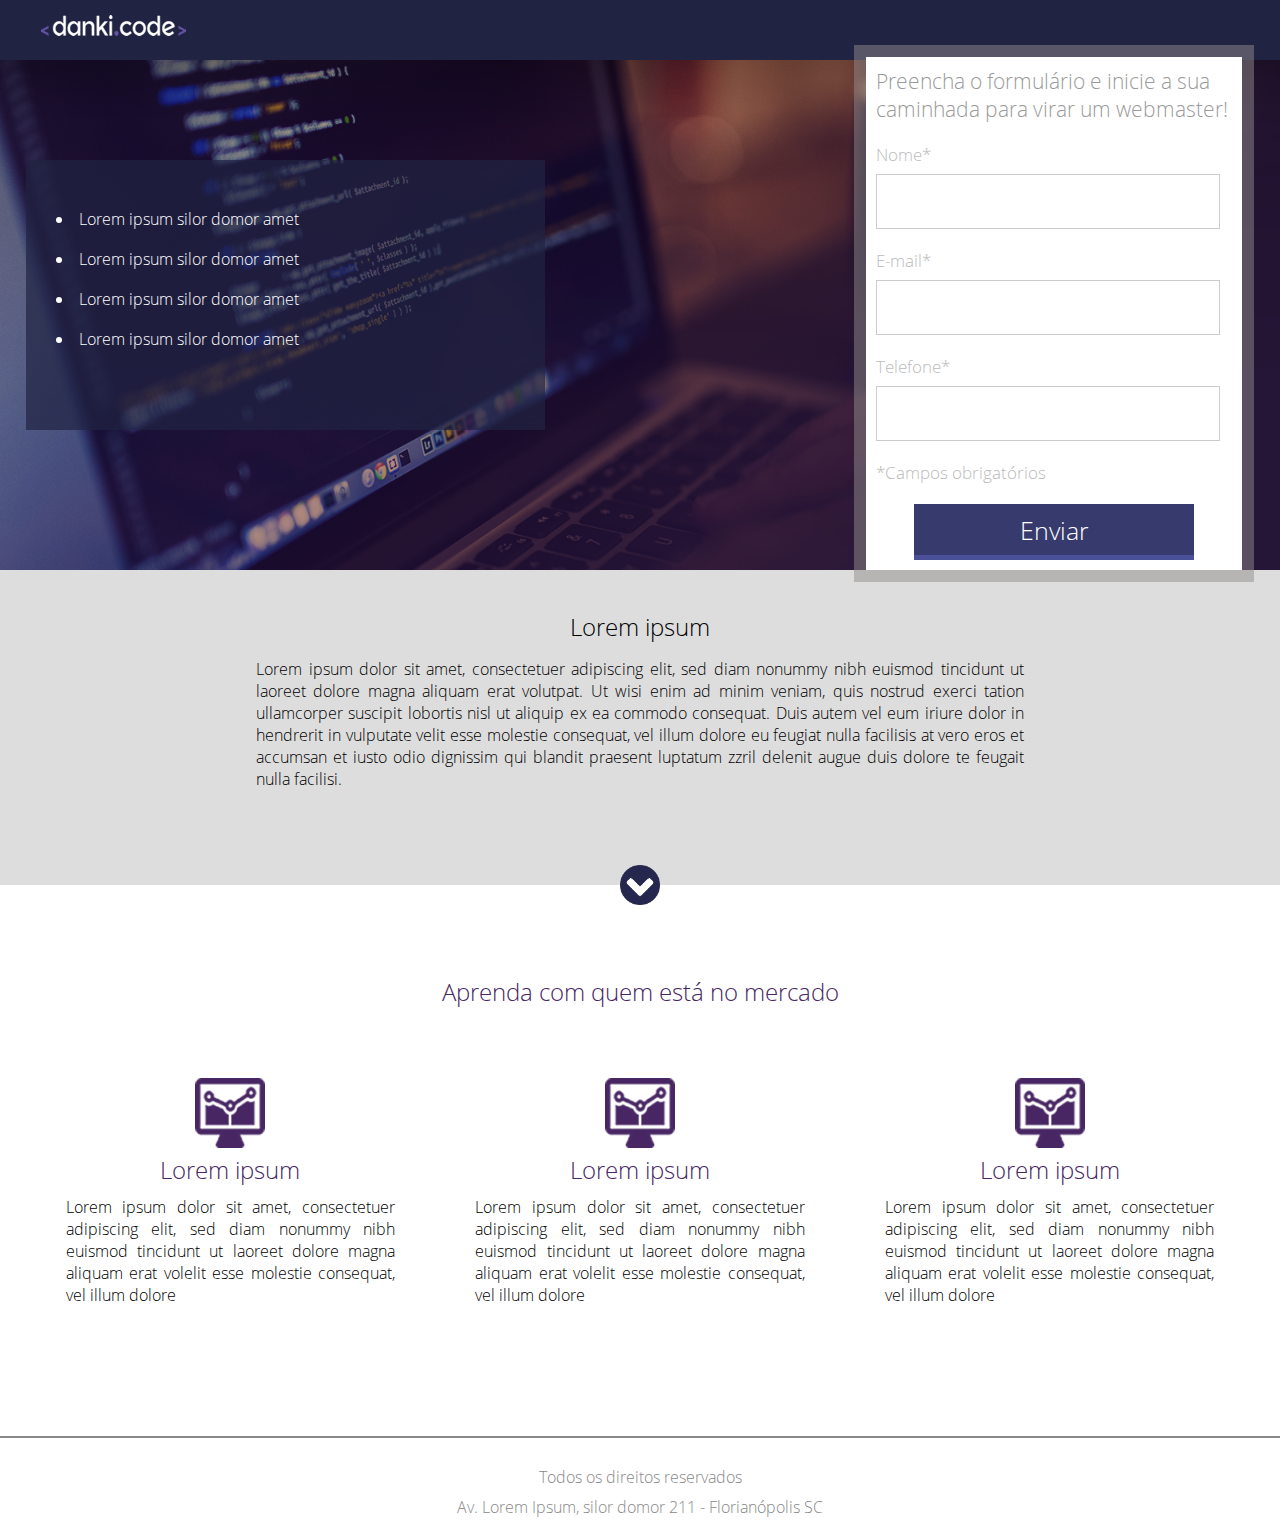
<file: Index.html>
<!doctype html>
<html>

<head>
  <title>projeto-1-danki-code</title>
  <link href="css/style.css" type="text/css" rel="stylesheet" />
  <meta charset="utf-8" />
</head>

<body>



  <div class="header">
    <div class="center">
      <img src="images/logo.png" />
    </div><!--center-->
  </div><!--header-->

  <div class="container-banner">
    <div class="center">
      <div>
        <div class="container-list">
          <ul>
            <li>Lorem ipsum silor domor amet</li>
            <li>Lorem ipsum silor domor amet</li>
            <li>Lorem ipsum silor domor amet</li>
            <li>Lorem ipsum silor domor amet</li>
          </ul>
        </div><!--container-list-->
      </div>
      <div>
        <div class="form">
          <h2>Preencha o formulário e inicie a sua
            caminhada para virar um webmaster!</h2>
          <form>
            <div class="input-container">
              <span>Nome*</span>
              <input type="text" name="nome" required />
            </div><!--input-container-->

            <div class="input-container">
              <span>E-mail*</span>
              <input type="text" name="nome" required />
            </div><!--input-container-->

            <div class="input-container">
              <span>Telefone*</span>
              <input type="text" name="nome" required />
            </div><!--input-container-->

            <p class="warning">*Campos obrigatórios</p>

            <div class="input-submit-container">
              <input type="submit" name="acao" value="Enviar">
            </div><!--input-submit-container-->
          </form>
        </div><!--form-->
      </div>
      <div class="clear"></div><!--clear-->
    </div><!--center-->
  </div><!--container-banner-->

  <div class="container-2">
    <div class="center">
      <h2>Lorem ipsum</h2>
      <p>Lorem ipsum dolor sit amet, consectetuer adipiscing elit, sed diam nonummy nibh euismod tincidunt ut
        laoreet dolore magna aliquam erat volutpat. Ut wisi enim ad minim veniam, quis nostrud exerci tation
        ullamcorper suscipit lobortis nisl ut aliquip ex ea commodo consequat. Duis autem vel eum iriure dolor
        in hendrerit in vulputate velit esse molestie consequat, vel illum dolore eu feugiat nulla facilisis at
        vero eros et accumsan et iusto odio dignissim qui blandit praesent luptatum zzril delenit augue duis
        dolore te feugait nulla facilisi.</p>
    </div><!--center-->

    <div class="arrow"></div>


  </div><!--container-2-->


  <div class="section-1">
    <div class="center">
      <h2>Aprenda com quem está no mercado</h2>

      <div class="container-section">

        <div class="container-single">
          <div><img src="images/icon.png" /></div>
          <div class="text-container-single">
            <h2>Lorem ipsum</h2>
            <p>Lorem ipsum dolor sit amet, consectetuer adipiscing elit, sed diam nonummy nibh euismod
              tincidunt ut laoreet dolore magna aliquam erat volelit esse molestie consequat, vel illum
              dolore</p>
          </div><!--text-container-single-->
        </div><!--container--single-->

        <div class="container-single">
          <div><img src="images/icon.png" /></div>
          <div class="text-container-single">
            <h2>Lorem ipsum</h2>
            <p>Lorem ipsum dolor sit amet, consectetuer adipiscing elit, sed diam nonummy nibh euismod
              tincidunt ut laoreet dolore magna aliquam erat volelit esse molestie consequat, vel illum
              dolore</p>
          </div><!--text-container-single-->
        </div><!--container--single-->

        <div class="container-single">
          <div><img src="images/icon.png" /></div>
          <div class="text-container-single">
            <h2>Lorem ipsum</h2>
            <p>Lorem ipsum dolor sit amet, consectetuer adipiscing elit, sed diam nonummy nibh euismod
              tincidunt ut laoreet dolore magna aliquam erat volelit esse molestie consequat, vel illum
              dolore</p>
          </div><!--text-container-single-->
        </div><!--container--single-->
        <div class="clear"></div>
      </div><!--container-section-->

    </div><!--center-->
  </div><!--section-1-->

  <div class="footer">

    <p>Todos os direitos reservados</p>
    <p>Av. Lorem Ipsum, silor domor 211 - Florianópolis SC</p>
  </div><!--footer-->

</body>

</html>
</file>
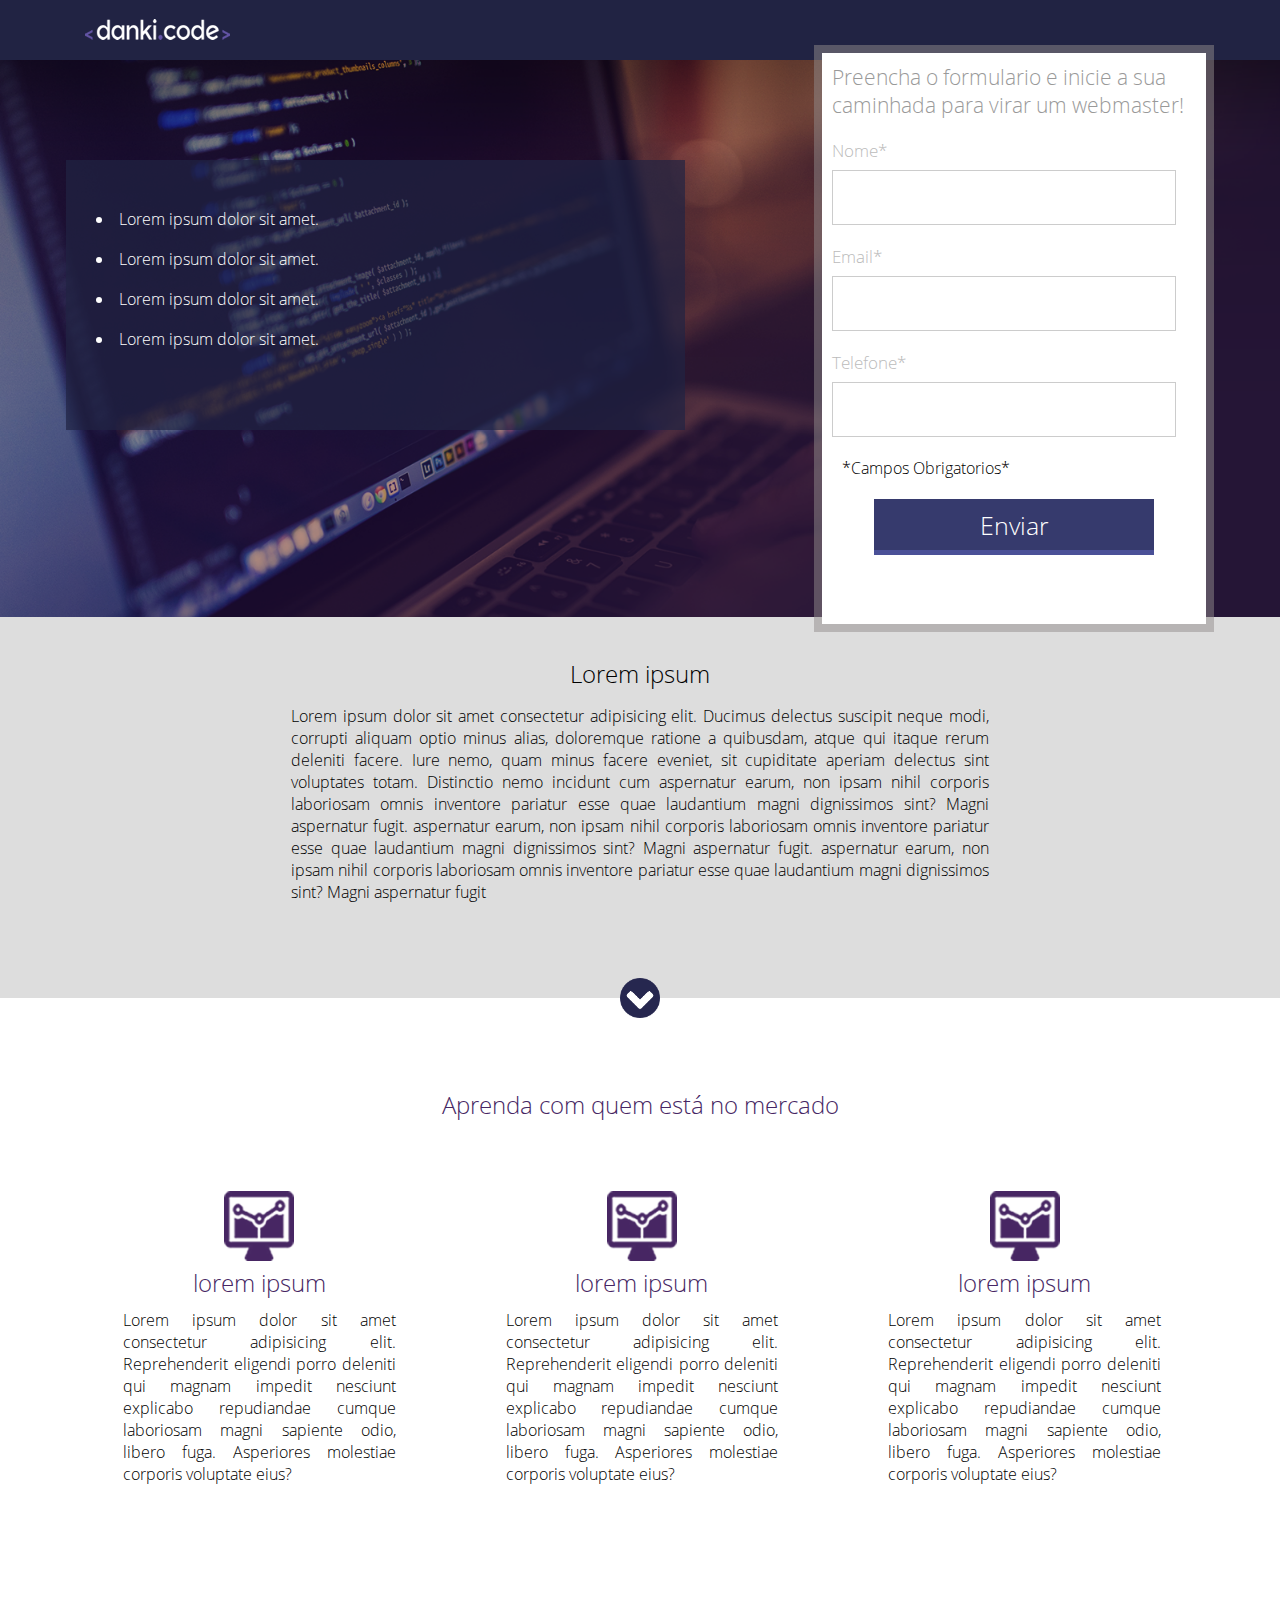
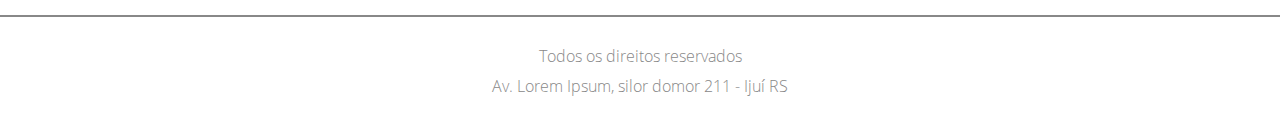
<file: Projeto_01 - responsivo 1.0/Index.html>
<!DOCTYPE html>
<html lang="en">
  <head>
    <meta charset="UTF-8" />
    <meta http-equiv="X-UA-Compatible" content="IE=edge" />
    <meta name="viewport" content="width=device-width, initial-scale=1.0" />
    <title>Landin Page danki.code</title>
    <link rel="stylesheet" href="css/style.css" type="text/css" />
  </head>
  <body>
    <div class="header">
      <div class="center">
        <img src="images/logo.png" />
      </div>
      <!--center-->
    </div>
    <!--header-->

    <div class="container-banner">
      <div class="center">
        <div class="container-list">
          <ul>
            <li>Lorem ipsum dolor sit amet.</li>
            <li>Lorem ipsum dolor sit amet.</li>
            <li>Lorem ipsum dolor sit amet.</li>
            <li>Lorem ipsum dolor sit amet.</li>
          </ul>
        </div>
        <!--container-list-->
        <div class="form">
          <h2>
            Preencha o formulario e inicie a sua caminhada para virar um
            webmaster!
          </h2>
          <form>
            <div class="input-container">
              <span>Nome*</span>
              <input type="text" name="nome" required />
            </div>
            <!--input-container-->

            <div class="input-container">
              <span>Email*</span>
              <input type="text" name="email" required />
            </div>
            <!--input-container-->

            <div class="input-container">
              <span>Telefone*</span>
              <input type="number" name="Telefone" required />
            </div>
            <!--input-container-->

            <p class="warning">*Campos Obrigatorios*</p>

            <div class="input-submit-container">
              <input type="submit" name="acao" value="Enviar" />
            </div>
            <!--input-submit-container-->
          </form>
        </div>
        <!--form-->
      </div>
      <!--center-->
    </div>
    <!--container-banner-->

    <div class="container-2">
      <div class="center">
        <h2>Lorem ipsum</h2>
        <p>
          Lorem ipsum dolor sit amet consectetur adipisicing elit. Ducimus
          delectus suscipit neque modi, corrupti aliquam optio minus alias,
          doloremque ratione a quibusdam, atque qui itaque rerum deleniti
          facere. Iure nemo, quam minus facere eveniet, sit cupiditate aperiam
          delectus sint voluptates totam. Distinctio nemo incidunt cum
          aspernatur earum, non ipsam nihil corporis laboriosam omnis inventore
          pariatur esse quae laudantium magni dignissimos sint? Magni aspernatur
          fugit. aspernatur earum, non ipsam nihil corporis laboriosam omnis
          inventore pariatur esse quae laudantium magni dignissimos sint? Magni
          aspernatur fugit. aspernatur earum, non ipsam nihil corporis
          laboriosam omnis inventore pariatur esse quae laudantium magni
          dignissimos sint? Magni aspernatur fugit
        </p>
      </div>
      <!--center-->

      <div class="arrow"></div>
      <!--arrow-->
    </div>
    <!--container-2-->

    <div class="section-1">
      <div class="center">
        <h2>Aprenda com quem está no mercado</h2>
        <div class="container-section">
          <div class="container-single">
            <div><img src="images/icon.png" /></div>
            <div class="text-container-single">
              <h2>lorem ipsum</h2>
              <p>
                Lorem ipsum dolor sit amet consectetur adipisicing elit.
                Reprehenderit eligendi porro deleniti qui magnam impedit
                nesciunt explicabo repudiandae cumque laboriosam magni sapiente
                odio, libero fuga. Asperiores molestiae corporis voluptate eius?
              </p>
            </div>
            <!--text-container-single-->
          </div>
          <!--container-single-->

          <div class="container-single">
            <div><img src="images/icon.png" /></div>
            <div class="text-container-single">
              <h2>lorem ipsum</h2>
              <p>
                Lorem ipsum dolor sit amet consectetur adipisicing elit.
                Reprehenderit eligendi porro deleniti qui magnam impedit
                nesciunt explicabo repudiandae cumque laboriosam magni sapiente
                odio, libero fuga. Asperiores molestiae corporis voluptate eius?
              </p>
            </div>
            <!--text-container-single-->
          </div>
          <!--container-single-->

          <div class="container-single">
            <div><img src="images/icon.png" /></div>
            <div class="text-container-single">
              <h2>lorem ipsum</h2>
              <p>
                Lorem ipsum dolor sit amet consectetur adipisicing elit.
                Reprehenderit eligendi porro deleniti qui magnam impedit
                nesciunt explicabo repudiandae cumque laboriosam magni sapiente
                odio, libero fuga. Asperiores molestiae corporis voluptate eius?
              </p>
            </div>
            <!--text-container-single-->
          </div>
          <!--container-single-->
        </div>
        <!--container-section-->
        <div class="clear"></div>
      </div>
      <!--center-->
    </div>
    <!--section-1-->

    <div class="footer">
      <p>Todos os direitos reservados</p>
      <p>Av. Lorem Ipsum, silor domor 211 - Ijuí RS</p>
    </div>
    <!--footer-->
  </body>
</html>
</file>
<file: css/style.css>
/*Resetando pagina web*/
* {
    margin: 0;
    padding: 0;
    box-sizing: border-box;
    font-family: "Open Sans";
}

html,
body {
    height: 100%;
}

@font-face {
    font-family: "Open Sans";
    src: url('../fonts/OpenSans-Light.ttf');
}

.clear {
    clear: both;
}

/*Codigo começa aqui*/

.center {
    max-width: 1280px;
    width: 100%;
    margin: 0 auto;
}

.header {
    width: 100%;
    padding: 0 2%;
    height: 60px;
    background-color: #212343;
}

.header img {
    margin: 15px;
}

.container-banner {
    width: 100%;
    padding: 0 2%;
    height: 510px;
    background-image: url('../images/header_bg.png');
    background-size: cover;
    background-position: center;
}

.container-banner>.center {
    height: 100%;
}

.form {
    padding: 10px;
    width: 400px;
    height: calc(100% + 30px);
    float: right;
    position: relative;
    top: -15px;
    border: 12px solid rgba(146, 140, 140, 0.5);
    background-color: white;
    background-clip: padding-box;
}

.form h2 {
    font-weight: normal;
    color: #999999;
    font-size: 21px;
}

.input-container {
    margin-top: 20px;
}

.input-container span {
    display: inline-block;
    width: 100%;
    color: #bbbbbb;
    font-size: 17px;
}

.form p {
    display: inline-block;
    width: 100%;
    color: #bbbbbb;
    font-size: 17px;
    margin: 20px 0;
}

.input-container input[type=text] {
    margin-top: 8px;
    width: 344px;
    height: 55px;
    border: 1px solid #ccc;
}

.input-container input[type=number] {
    margin-top: 8px;
    width: 344px;
    height: 55px;
    border: 1px solid #ccc;
}

.form .input-submit-container {
    text-align: center;
}

.form input[type=submit] {
    color: white;
    font-size: 25px;
    width: 280px;
    height: 56px;
    display: inline-block;
    background-color: #363a6d;
    border-top: 0;
    border-left: 0;
    border-right: 0;
    cursor: pointer;
    border-bottom: 5px solid #4a5097
}

.form input[type=submit]:hover {
    background-color: #323665;
}

.container-list {
    padding: 30px;
    margin-top: 100px;
    float: left;
    width: 519px;
    height: 270px;
    background-color: rgba(33, 35, 67, 0.7);
}

.container-list ul {
    list-style-position: inside;
}

.container-list ul li {
    margin-top: 18px;
    color: white;
}

.container-2 {
    padding: 40px 2%;
    background-color: #dddddd;
    text-align: center;
}

.container-2 h2 {
    font-weight: normal;
}

.container-2 p {
    width: 100%;
    max-width: 768px;
    margin: 15px 0;
    display: inline-block;
    text-align: justify;
}

.arrow {
    position: relative;
    top: 60px;
    left: 50%;
    margin-left: -20px;
    width: 40px;
    height: 40px;
    background-image: url('../images/arrow.png');
    background-size: 100% 100%;

}

.section-1 {
    padding: 90px 2%;
}

.section-1 h2 {
    text-align: center;
    color: #462663;
    font-weight: normal;
}

.container-section {
    margin-top: 40px;
    text-align: center;
}

.container-single {
    float: left;
    width: 33.3333%;
    padding: 30px;

}

.container-single p {
    display: inline-block;
    text-align: justify;
    padding: 10px;
}

.container-single img {
    width: 70px;
}

.footer {
    border-top: 2px solid #888888;
    padding: 20px 0;
    text-align: center;
    color: #888;
}

.footer p {
    margin-top: 8px;

}

@media screen and (max-width: 1024px) {
    .header {
        height: auto;
        width: 100%;
        padding: 15px 0;
        text-align: center;
    }

    .header img {
        margin: 0;
    }

    .container-list {
        padding: 30px 0;
        width: 40%;
        float: left;
        display: inline-block;
        max-width: 500px;
        height: auto;
    }

    .container-banner {
        width: 100%;
        padding: 40px 2%;
        height: auto;
        text-align: center;
    }

    .form {
        max-width: 400px;
        padding: 10px;
        width: 60%;
        height: 100%;
        float: right;
        top: 0;
    }

    .input-container input[type=text] {
        width: 100%;
        height: 55px;
    }

    .form input[type=submit] {
        max-width: 280px;
        height: 56px;
        width: 100%;
    }
}

@media screen and (max-width: 768px) {
    .container-2 {
        padding-right: 4%;
        padding-left: 4%;
    }

    .container-list {
        margin-top: 0;
        float: none;
        display: inline-block;
        width: 100%;
    }

    .form {
        float: none;
        display: inline-block;
        width: 90%;
        margin-top: 30px;
    }

    .container-single {
        float: none;
        display: inline-block;
        width: 100%;
        max-width: 600px;
        padding: 30px 0;
    }
}
</file>
<file: Projeto_01 - responsivo 1.0/css/style.css>
/*Resetando pagina web*/
* {
    margin: 0;
    padding: 0;
    box-sizing: border-box;
    font-family: "Open Sans";
}

html,
body {
    height: 100%;
}

@font-face {
    font-family: "Open Sans";
    src: url('../fonts/OpenSans-Light.ttf');
}

.clear {
    clear: both;
}

/*Codigo começa aqui*/

.center {
    width: 1200px;
    margin: 0 auto;
    padding: 0 2%;
}

.header {
    min-width: 1200px;
    width: 100%;
    height: 60px;
    background-color: #212343;
}

.header img {
    margin: 19px;
}

.container-banner {
    min-width: 1200px;
    width: 100%;
    height: 557px;
    background-image: url('../images/header_bg.png');
    background-size: cover;
    background-position: center;
    background-repeat: no-repeat;

}

.container-banner>.center {
    height: 100%;
    text-align: right;
}

.form {
    text-align: left;
    padding: 10px;
    width: 400px;
    height: calc(100% + 30px);
    display: inline-block;
    position: relative;
    top: -15px;
    border: 8px solid rgba(146, 140, 140, 0.5);
    background-clip: padding-box;
    /*float: right;*/
    background-color: white;

}

.form h2 {
    font-weight: normal;
    color: #999999;
    font-size: 21px;
    text-align: left;

}

.input-container {
    margin-top: 20px;

}

.input-container span {
    display: inline-block;
    width: 100%;
    font-size: 17px;
    color: #bbbbbb;

}

.form p {
    margin: 20px 10px;

}

.input-container input[type=text] {
    margin-top: 8px;
    width: 344px;
    height: 55px;
    border: 1px solid #ccc;
}

.input-container input[type=number] {
    margin-top: 8px;
    width: 344px;
    height: 55px;
    border: 1px solid #ccc;
}

.form .input-submit-container {
    text-align: center;
}

.form input[type=submit] {
    color: white;
    font-size: 25px;
    width: 280px;
    height: 56px;
    display: inline-block;
    background-color: #363a6d;
    border-top: 0;
    border-left: 0;
    border-right: 0;
    cursor: pointer;
    border-bottom: 5px solid #4a5097
}

.form input[type=submit]:hover {
    background-color: #323665;
}

.container-list {
    text-align: left;
    padding: 30px;
    margin-top: 100px;
    float: left;
    width: 619px;
    height: 270px;
    background-color: rgba(33, 35, 67, 0.7);
}

.container-list ul {
    list-style-position: inside;
}

.container-list ul li {
    margin-top: 18px;
    color: white;
}

.container-2 {
    min-width: 1200px;
    padding: 40px 0;
    background-color: #dddddd;
    text-align: center;
}

.container-2 h2 {
    font-weight: normal;
}

.container-2 p {
    width: 698px;
    margin: 15px 0;
    display: inline-block;
    text-align: justify;
}

.arrow {
    position: relative;
    top: 60px;
    left: 50%;
    margin-left: -20px;
    width: 40px;
    height: 40px;
    background-image: url('../images/arrow.png');
    background-size: 100% 100%;

}

.section-1 {
    padding: 90px 0;
}

.section-1 h2 {
    text-align: center;
    color: #462663;
    font-weight: normal;
}

.container-section {
    margin-top: 40px;
}

.container-section {
    text-align: center;
}

.container-single {
    display: inline-block;
    margin-right: -4px;
    width: 33.3%;
    padding: 30px;

}

.container-single p {
    display: inline-block;
    text-align: justify;
    padding: 10px 25px;
}

.container-single img {
    width: 70px;
}

.footer {
    border-top: 2px solid #888888;
    padding: 20px 0;
    text-align: center;
    color: #888;
}

.footer p {
    margin-top: 8px;

}
</file>
